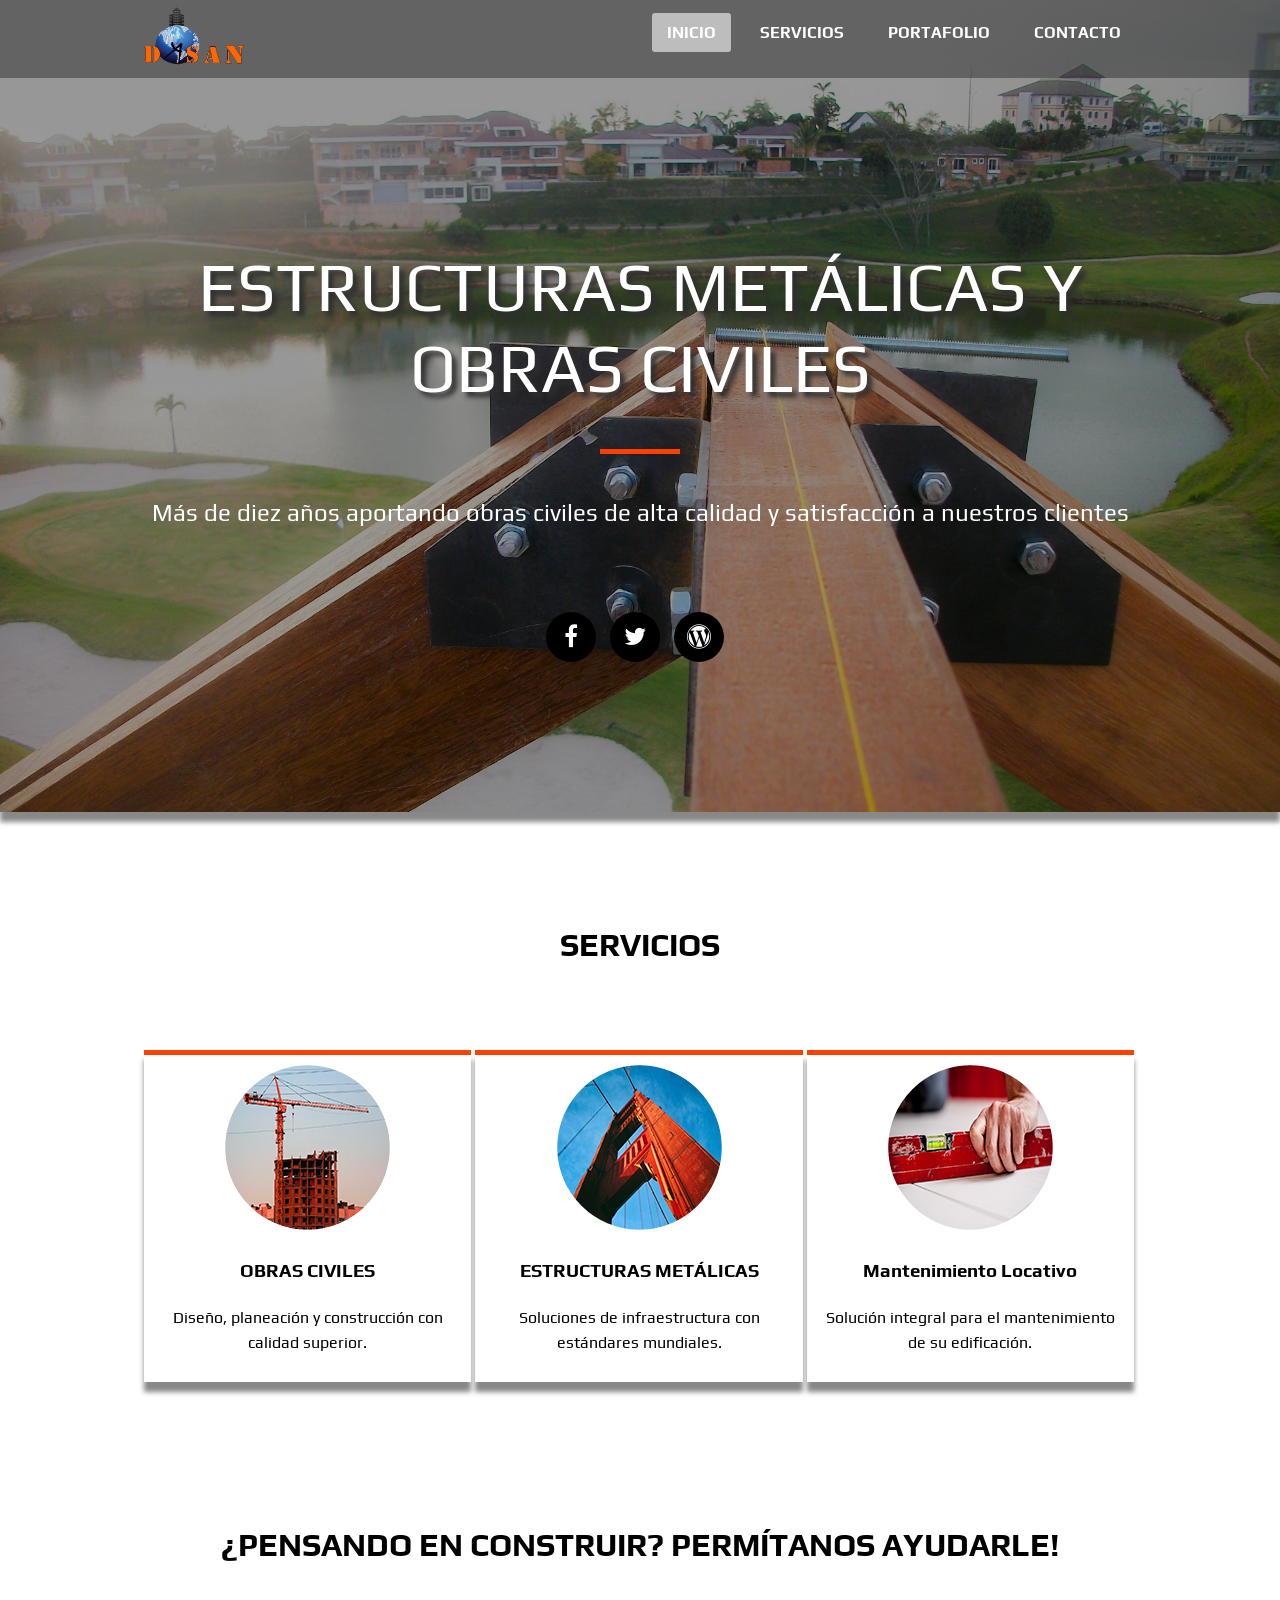
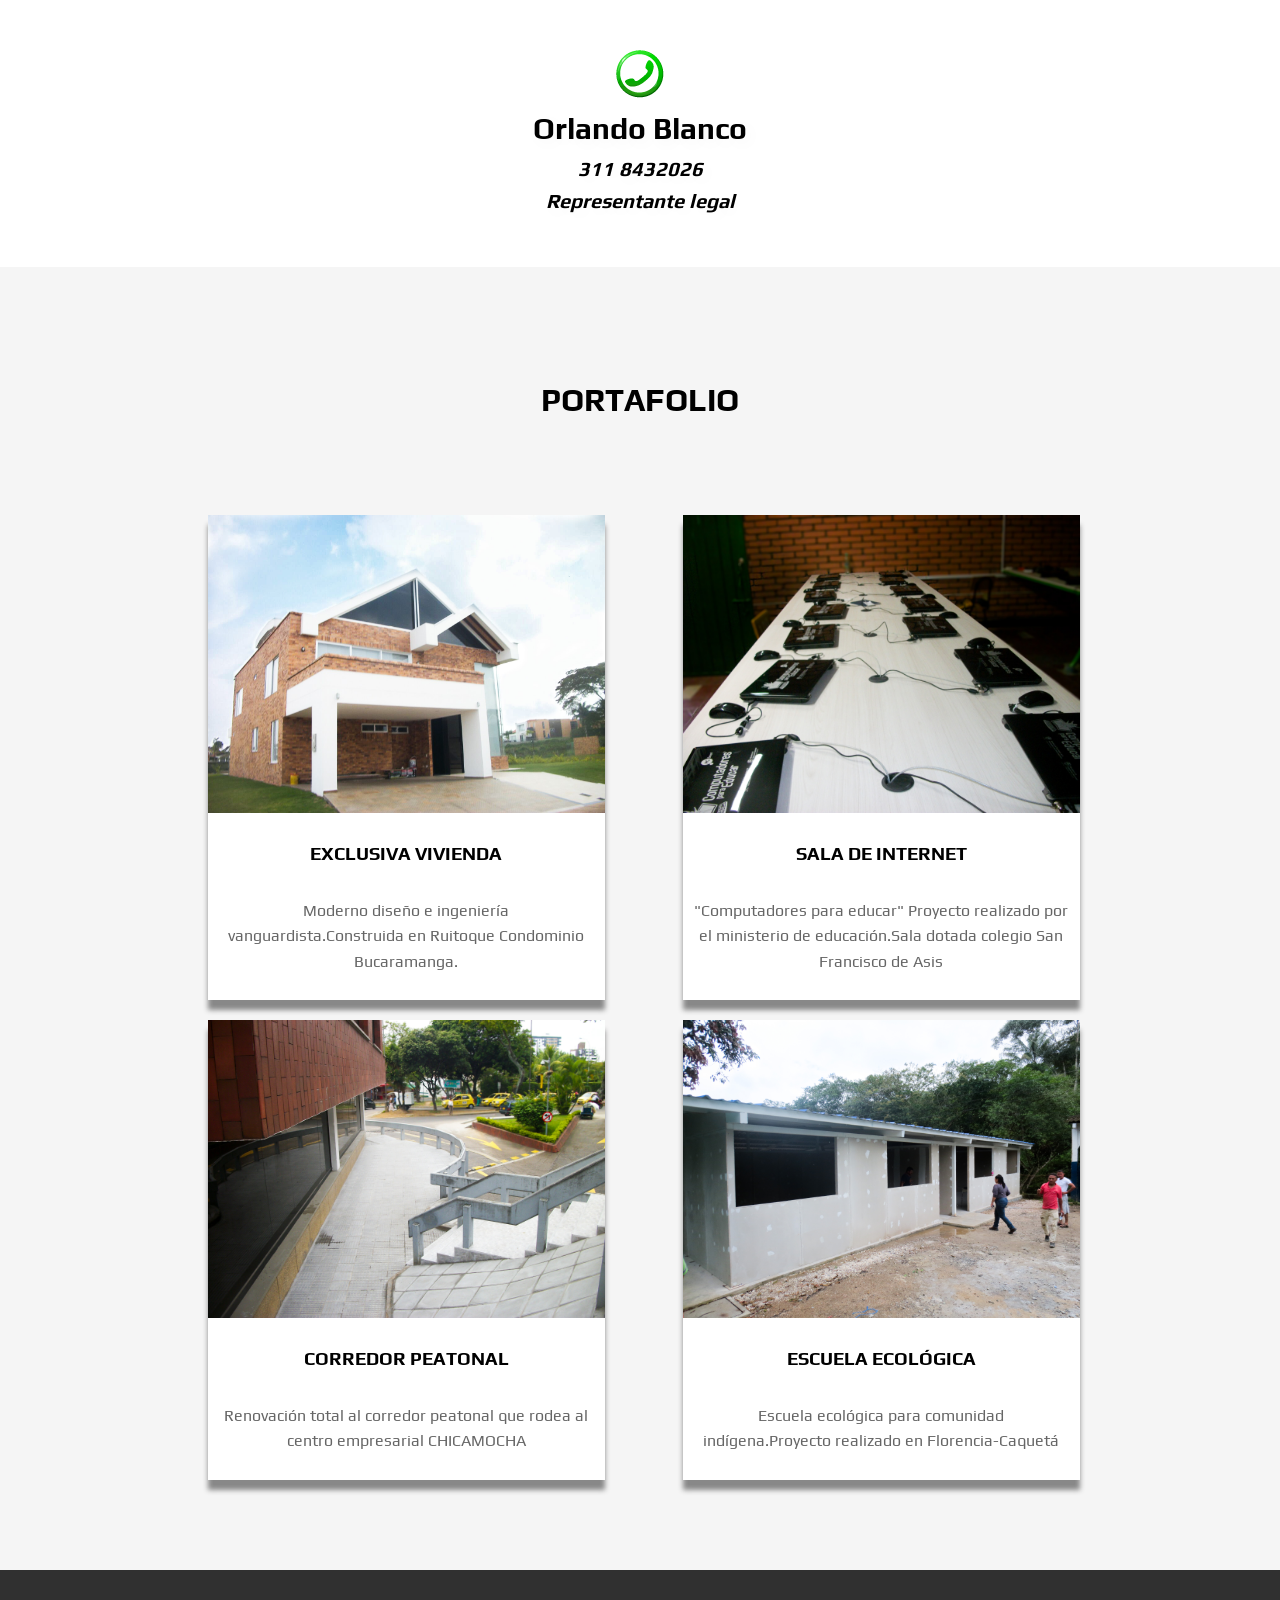
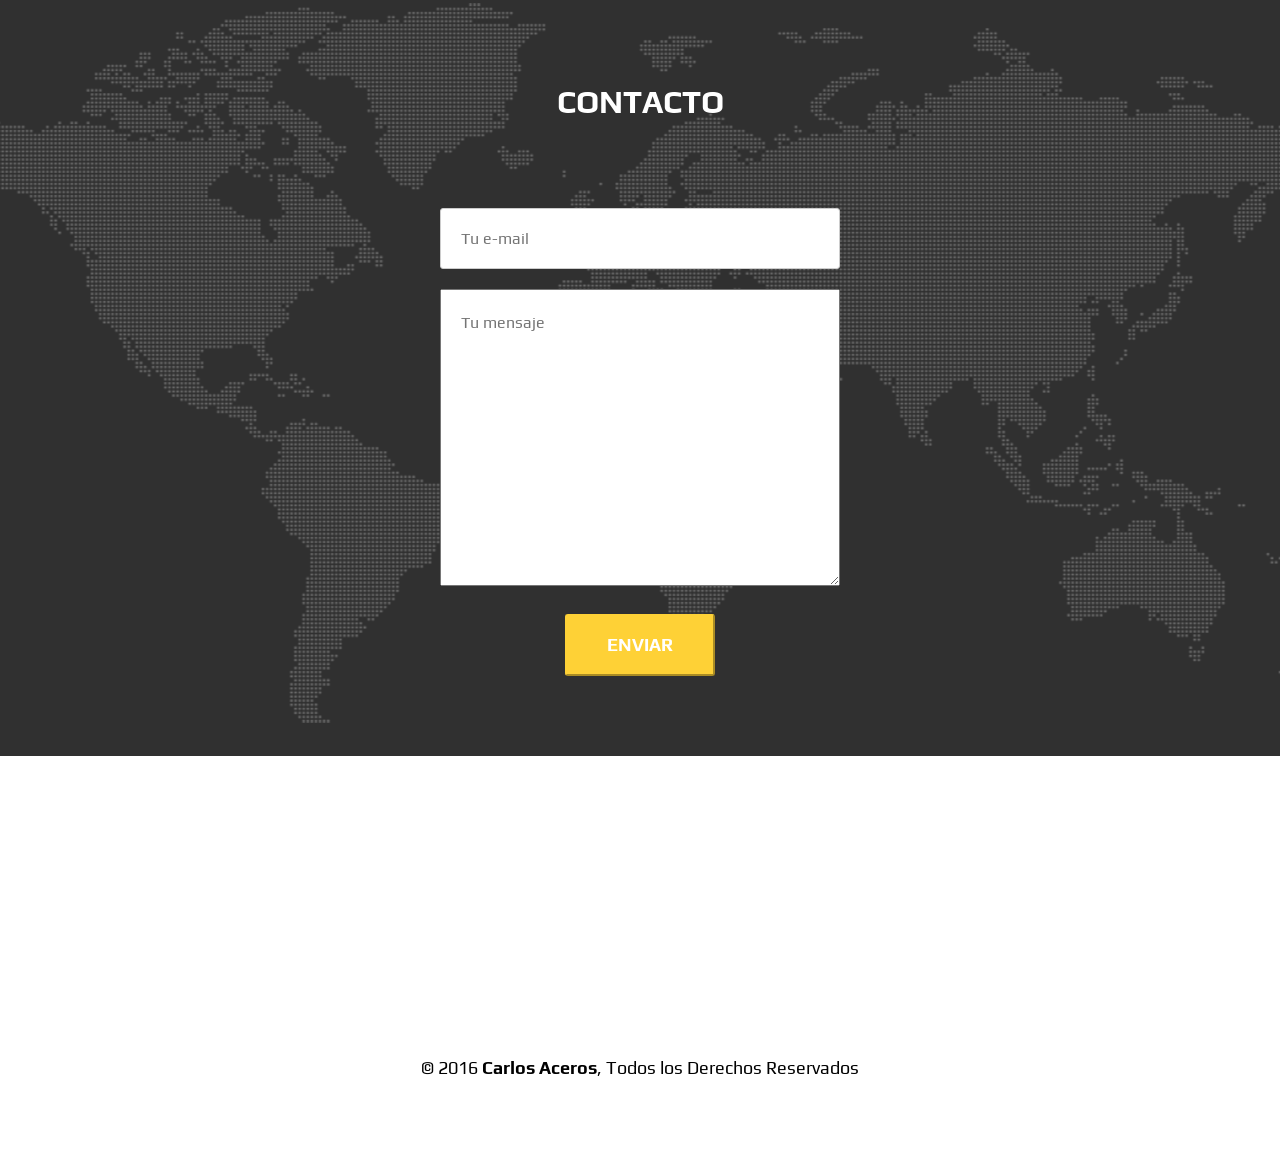
<file: index.html>
<!DOCTYPE html>
<html lang="en">
<head>
	<meta charset="UTF-8">
	<title>Obras DASAN</title>
	<link  href="images/cj.ico" rel="shortcut icon">
	<link href='https://fonts.googleapis.com/css?family=Roboto:400,700' rel='stylesheet' type='text/css'>
	<link rel="stylesheet" href="http://maxcdn.bootstrapcdn.com/font-awesome/4.5.0/css/font-awesome.min.css">
	<link href='https://fonts.googleapis.com/css?family=Play' rel='stylesheet' type='text/css'>
	<link rel="stylesheet" href="css/normalize.css">
	<link rel="stylesheet" href="css/style.css">

	<script src="https://ajax.googleapis.com/ajax/libs/jquery/2.1.4/jquery.min.js"></script>
	<script src="js/app.js"></script>
	<script src="js/parallax.js"></script>
</head>
<body>
	<div class="home-wrapper">
	<header>

			<div class="container">
				<a href="#home"><img class="logo" src="images/logo.png" alt="Logo Dasan"></a>
				<nav>
				<a href="#home" class="active">INICIO</a>
				<a href="#servicios">SERVICIOS</a>
				<a href="#portafolio">PORTAFOLIO</a>
				<a href="#contacto">CONTACTO</a>
			</nav>
		</div>	
	</header>
		<section id="home" class="container">
			<h1>ESTRUCTURAS METÁLICAS Y OBRAS CIVILES</h1>
			<div class="divider"></div>
			<p>Más de diez años aportando obras civiles de alta calidad y satisfacción a nuestros clientes</p>

			<div class="social">
				<a href="https://www.facebook.com/aceros96"><i class="fa fa-facebook"></i></a>
				<a href=""><i class="fa fa-twitter"></i></a>
				<!-- <a href=""><i class="fa fa-github"></i></a> -->
				<a href="https://carlosaceros.wordpress.com"><i class="fa fa-wordpress"></i></a>
			</div>
		</section>
	</div>
	
	<section id="servicios" class="container">
		<h2>SERVICIOS</h2>
		<div class="divider"></div>

		<div class="box">
			<img src="images/obrasc.png" alt="Obras Civiles">
			<h3>OBRAS CIVILES</h3>
			<p>Diseño, planeación y construcción con calidad superior.</p>
		</div>
		<div class="box">
		<img src="images/metalicasc.png" alt="Estructuras Metálicas">
		<h3>ESTRUCTURAS METÁLICAS</h3>
		<p>Soluciones de infraestructura con estándares mundiales.</p>
		</div>
		<div class="box">
			<img src="images/mantenimientoc.png" alt="Mantenimiento Locativo">
			<h3>Mantenimiento Locativo</h3>
			<p>Solución integral para el mantenimiento de su edificación.</p>
		</div>
	</section>

	<section id="video">
		<h2>¿PENSANDO EN CONSTRUIR? PERMÍTANOS AYUDARLE!</h2>
		<img src="images/telefono.png" alt="Celular"><h3>Orlando Blanco<h3><p>311 8432026<br>Representante legal</p>
	</section>
	<section id="portafolio">
		<div class="container">
			<h2>PORTAFOLIO</h2>
			<div class="divider"></div>
			<div class="box">
				<img src="images/portafolio/casa.jpg" alt="Casa Ruitoque">
				<h3>EXCLUSIVA VIVIENDA</h3>
				<p>Moderno diseño e ingeniería vanguardista.Construida en Ruitoque Condominio  Bucaramanga.</p>
			</div>
			<div class="box">
				<img src="images/portafolio/sala.jpg" alt="Sala Colegio">
				<h3>SALA DE INTERNET</h3>
				<p>"Computadores para educar" Proyecto realizado por el ministerio de educación.Sala dotada colegio San Francisco de Asis</p>
			</div>
			<div class="box">
				<img src="images/portafolio/chicamocha.jpg" alt="Corredor Peatonal">
				<h3>CORREDOR PEATONAL</h3>
				<p>Renovación total al corredor peatonal que rodea al centro empresarial CHICAMOCHA</p>
			</div>
			<div class="box">
				<img src="images/portafolio/escuela.jpg" alt="Escuela Indigenas">
				<h3>ESCUELA ECOLÓGICA</h3>
				<p>Escuela ecológica para comunidad indígena.Proyecto realizado en Florencia-Caquetá</p>
			</div>
			
		</div>
		
	</section>
	<section id="contacto">
		<h2>CONTACTO</h2>
		<form>
			<div><input type="text" placeholder= "Tu e-mail"></div>
			<div><textarea  rows="10" placeholder= "Tu mensaje"></textarea></div>
			<button>ENVIAR</button>
		</form>

	</section>
	<iframe src="https://www.google.com/maps/embed?pb=!1m18!1m12!1m3!1d3959.110683500225!2d-73.1146156859617!3d7.113170318002383!2m3!1f0!2f0!3f0!3m2!1i1024!2i768!4f13.1!3m3!1m2!1s0x8e683fdd9c2fa89d%3A0xb25f20890d963800!2sServientrega+Torre+Mardel+Mail+Boxes!5e0!3m2!1ses!2sco!4v1449360596297" width="100%" height="200" frameborder="0" style="border:0" allowfullscreen></iframe>
	<footer>© 2016 <strong>Carlos Aceros</strong>, Todos los Derechos Reservados</footer>

</body>
</html>
</file>
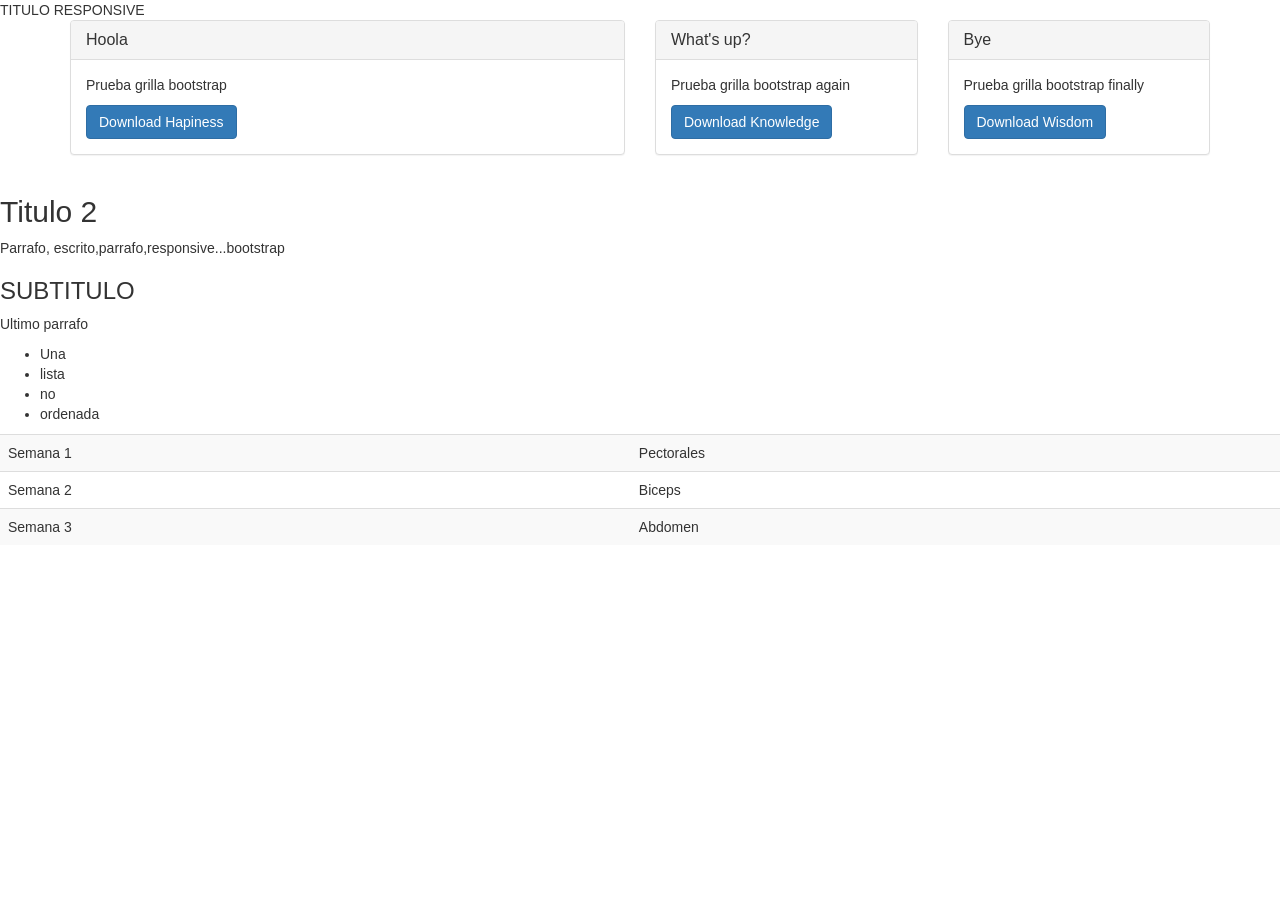
<file: prueba.html>
<!DOCTYPE html>
<html lang="en">
<head>
	<meta charset="UTF-8">
	<title>Prueba Bootstrap</title>
	<!-- Latest compiled and minified CSS -->
	<link rel="stylesheet" href="https://maxcdn.bootstrapcdn.com/bootstrap/3.3.6/css/bootstrap.min.css" integrity="sha384-1q8mTJOASx8j1Au+a5WDVnPi2lkFfwwEAa8hDDdjZlpLegxhjVME1fgjWPGmkzs7" crossorigin="anonymous"
	<script src="https://ajax.googleapis.com/ajax/libs/jquery/2.1.4/jquery.min.js"></script>
	<!-- Latest compiled and minified JavaScript -->
	<script src="https://maxcdn.bootstrapcdn.com/bootstrap/3.3.6/js/bootstrap.min.js" integrity="sha384-0mSbJDEHialfmuBBQP6A4Qrprq5OVfW37PRR3j5ELqxss1yVqOtnepnHVP9aJ7xS" crossorigin="anonymous"></script>
</head>



TITULO RESPONSIVE
<body>
	<div class="container">
		<div class= "row">
			<div class="col-sm-6">
				 <div class= "panel panel-default">
					<div class = "panel-heading">
					<h3 class= "panel-title">Hoola</h3>
					</div>
				  <div class= "panel-body">
					<p>Prueba grilla bootstrap</p>
					<button class="btn btn-primary">Download Hapiness</button>
				  </div>
			  </div>
			</div>


			<div class="col-sm-3">
					 <div class= "panel panel-default">
						<div class = "panel-heading">
						<h3 class= "panel-title">What's up?</h3>
						</div>
					  <div class= "panel-body">
						<p>Prueba grilla bootstrap again</p>
						<button class="btn btn-primary">Download Knowledge</button>
					  </div>
				  </div>
			</div>
			<div class="col-sm-3">
					 <div class= "panel panel-default">
						<div class = "panel-heading">
						<h3 class= "panel-title">Bye</h3>
						</div>
					  <div class= "panel-body">
						<p>Prueba grilla bootstrap finally</p>
						<button class="btn btn-primary">Download Wisdom</button>
					  </div>
				  </div>
			</div>
		</div>
	</div>
	<h2>Titulo 2</h2>
	<p>Parrafo, escrito,parrafo,responsive...bootstrap</p>
	<h3>SUBTITULO</h3>
	<p>Ultimo parrafo</p>
	<ul>
		<li>Una</li>
		<li>lista</li>
		<li>no</li>
		<li>ordenada</li>
	</ul>
	<table class="table  table-striped">
		<tr>
			<td>Semana 1</td>
			<td>Pectorales</td>
		</tr>
		<tr>
			<td>Semana 2</td>
			<td>Biceps</td>
		</tr>
		<tr>
			<td>Semana 3</td>
			<td>Abdomen</td>
		</tr>
	</table>
</body>
</html>
</file>
<file: css/style.css>
* {box-sizing: border-box;}
body{
	font-family: 'Play', sans-serif;
	font-size: 16px;
	line-height: 1.6;
}
#home p {
  animation-duration: 3s;  /*animacion entrada deslizante */ 
  animation-name: slidein;
}

@keyframes slidein {
  from {
    margin-left: 100%;
    width: 300%; 
  }

  to {
    margin-left: 0%;
    width: 100%;
  }
}
.home-wrapper{
	background: linear-gradient( rgba(0, 0, 0, 0.4), rgba(0, 0, 0, 0.4) ), url('../images/background.jpg') no-repeat center top;
	background-size: cover;
	color: white;
	background-attachment: fixed;
	box-shadow: 0px 10px 5px #888888;
}

header{
	padding: 5px 0;
	width: 100%;
	position: fixed;
	background-color: rgba(48, 48, 48, 0.5);
}
 
header img{
	width: 100px;
	height: 60px;
}

header nav {
	float: right;        /*envía a la derecha de la pagina*/
	margin-top: 15px;    /*agrega margen en el borde superior*/
}

header nav a{       /*esta etiqueta modifica dentro del header en todas las nav,las etiquetas "a"*/
	color: white;
	font-weight: bold; /*negrita*/
	text-decoration: none;  /*quita el subrayado*/
	margin-left: 10px;
	padding: 10px 15px;
}

header nav a.active{
	background: #BDBDBD;
	border-radius: 3px;
}


#home {


	
	text-align: center;
	padding: 200px 0 150px;
}

#home h1{
	font-size: 68px;
	font-family: 'Play', sans-serif;
	text-shadow: 5px 5px 5px #2E2E2E;
	font-weight: normal;
	line-height: 1.2;
	margin-bottom: 40px;
}

#home .divider{

	width: 80px;
	border-top: 5px solid #FF4000; /*color verde para todo el sitio web*/
	margin: 0 auto;
}


#home p{
	font-size: 24px;
	margin-top: 40px;
}

#home .social{
	margin-top: 80px;
}
#home .social a{
	color: white;
	display: inline-block;
	border-radius: 50%;
	background-color: black;
	font-size: 24px;
	font-weight: bold;
	height: 50px;
	width: 50px;
	line-height: 50px;
	margin-right: 10px; 
	-webkit-transition: all .3s;
	-moz-transition: all .3s;
	transition: all .3s;
}

#home .social a:hover {
	background-color: #fed136;
}

#servicios .box{
	width: 80px;
	border-top: 5px solid #FF4000; /*color verde para todo el sitio web*/
	margin: 0 auto;
	display: inline-block;
	text-align: center;
	width: 33%;
	padding: 10px;
	box-shadow: 0px 10px 5px #888888;
}

#video {
	background: url('../images/constructorf.jpg') no-repeat center top; 
	background-attachment: fixed;
	text-align: center;
	padding: 30px 0;
}
#video h3 {
	margin-top: 0px;
	padding-top: 0px;
	margin-bottom: 0px;
	padding-bottom: 0px;
	font-size: 30px;
	text-shadow: 4px 4px 16px whitesmoke;
}
#video p{
	padding-top: 0px;
	margin-top: 0px;
	font-size: 20px;
	font-style: italic;
}
#portafolio {

	background-color: whitesmoke;
}

#portafolio .box{
	display: inline-block;
	text-align: center;
	width: 40%;
	margin: 1%;
	margin-left: 4em;
	background-color: white;
	box-shadow: 0px 10px 5px #888888;


}

#portafolio .box img{
	width: 100%
}
#portafolio .box p{
	color: #666;
	padding: 10px;

}

#contacto{
	background-color: #303030;
	background-image: url('../images/map-image.png');
	background-position: center;
	background-repeat: no-repeat;
	text-align: center;
}

#contacto h2{
	color: white;
}

#contacto input{
	padding: 20px;
	width: 400px;
	border: 1px solid #ccc;
	border-radius: 3px;

}

#contacto textarea{
	margin: 20px 0;
	padding: 20px;
	width: 400px;
}

#contacto button{
	background-color: #fed136;
	padding: 20px 40px;
	border-color: #fed136;
	border-radius: 3px;
	color: white;
	font-size: 18px;
	line-height: 1;
	font-weight: bold;
}

footer {
	padding: 90px 0;
	text-align: center;
	font-size: 18px;
}

section {
	padding: 80px 0;
}

section h2 {
	font-size: 32px;
	text-align: center;
	margin-bottom: 80px;
}
.container{
	width: 992px;
	margin-left: auto;
	margin-right: auto;
}
</file>
